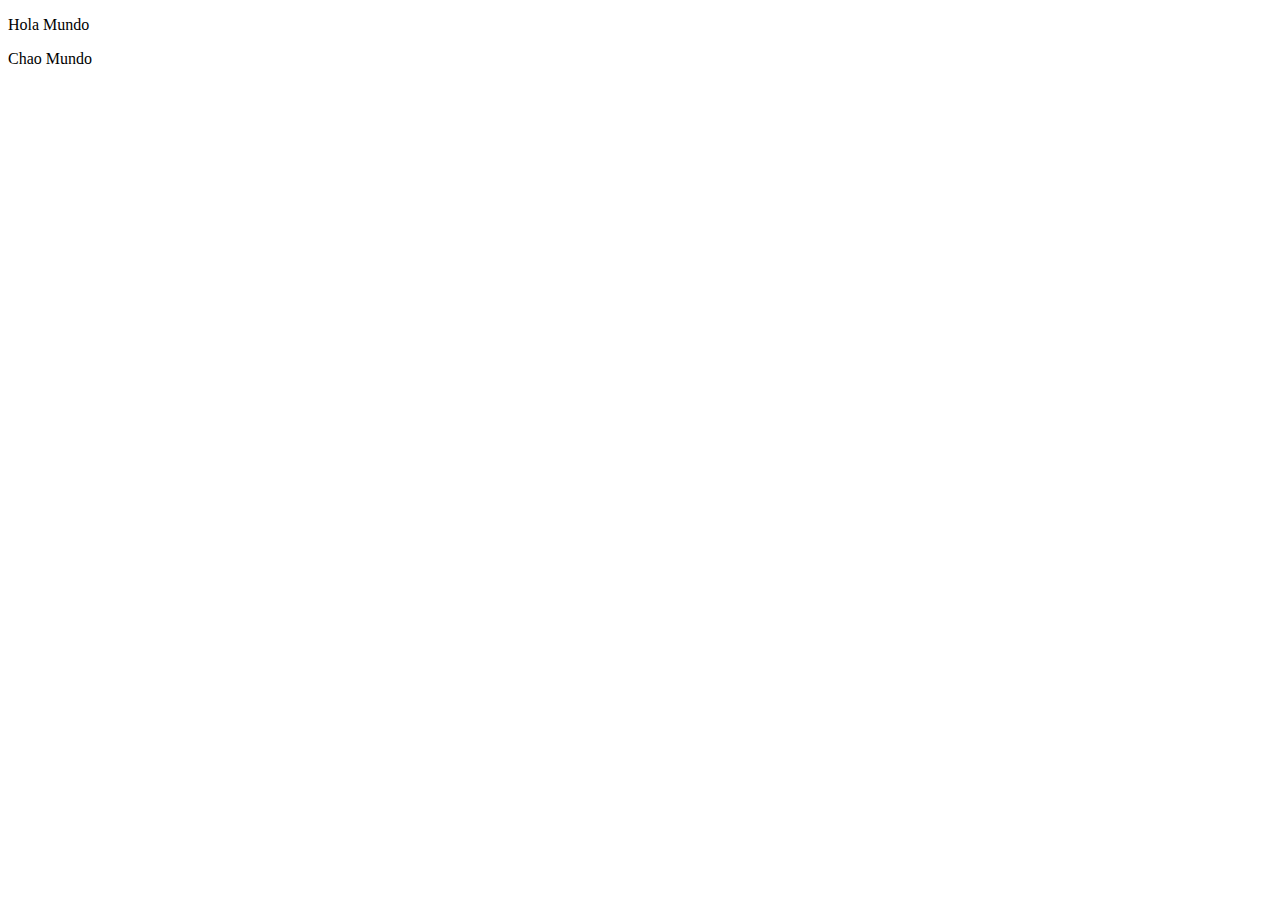
<file: index.html>
<!DOCTYPE html>
<html lang="en">
<head>
    <meta charset="UTF-8">
    <meta http-equiv="X-UA-Compatible" content="IE=edge">
    <meta name="viewport" content="width=device-width, initial-scale=1.0">
    <title>Document</title>
</head>
<body>
    <P>Hola Mundo</P>
    <P>Chao Mundo</P>
</body>
</html>
</file>
